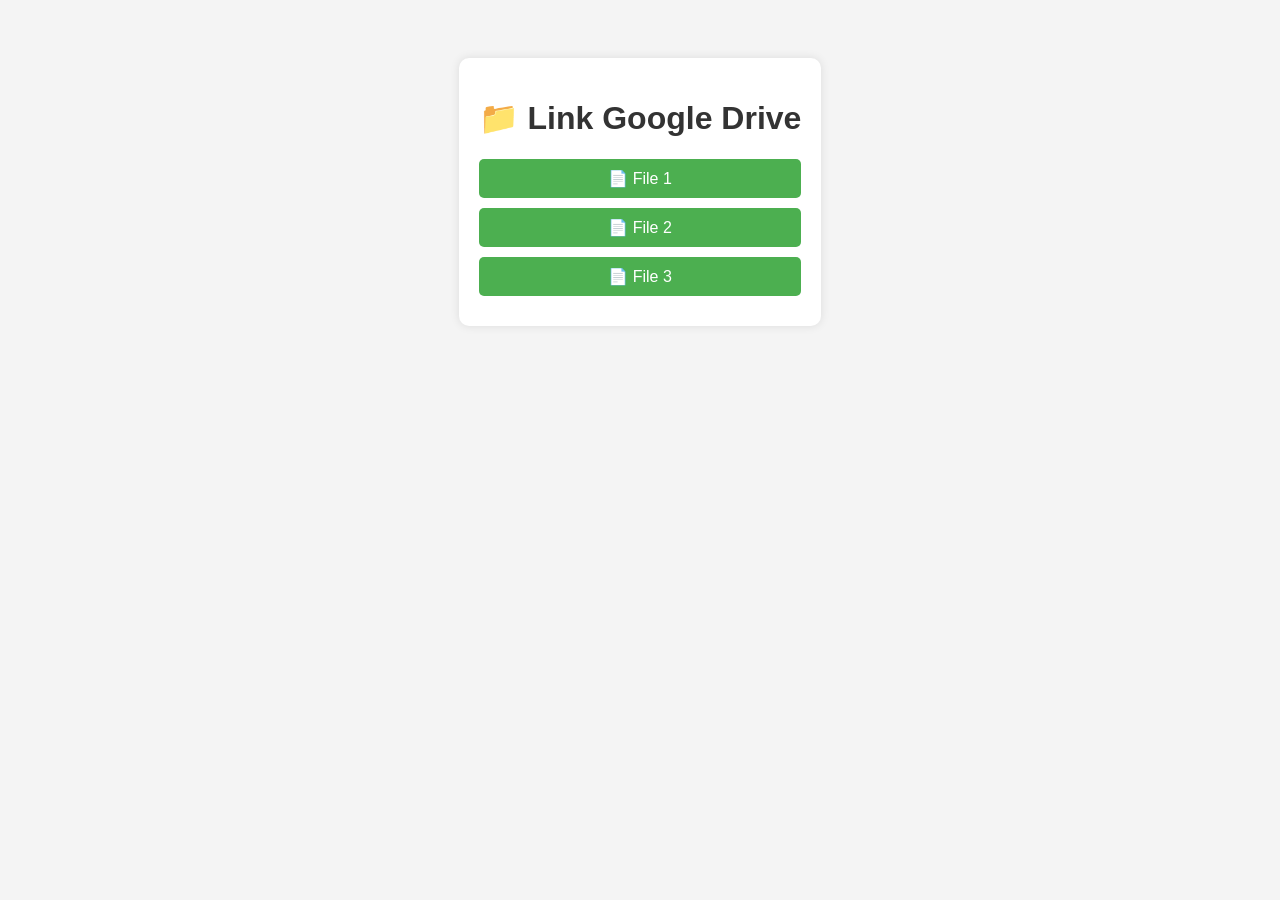
<file: index.html>
<!DOCTYPE html>
<html lang="id">
<head>
    <meta charset="UTF-8">
    <title>Link Drive Saya</title>
    <style>
        body {
            font-family: Arial, sans-serif;
            background-color: #f4f4f4;
            text-align: center;
            padding: 50px;
        }
        .container {
            background: white;
            padding: 20px;
            border-radius: 10px;
            box-shadow: 0 0 10px rgba(0,0,0,0.1);
            display: inline-block;
        }
        h1 {
            color: #333;
        }
        a {
            display: block;
            margin: 10px 0;
            padding: 10px;
            text-decoration: none;
            background-color: #4CAF50;
            color: white;
            border-radius: 5px;
        }
        a:hover {
            background-color: #45a049;
        }
    </style>
</head>
<body>

<div class="container">
    <h1>📁 Link Google Drive</h1>
    
    <a href="https://drive.google.com/drive/folders/1A-t1O9HEXGZC8mVQMMZIswaCmvBMPmgM?usp=sharing" target="_blank">
        📄 File 1
    </a>
    
    <a href="https://drive.google.com/your-link-2" target="_blank">
        📄 File 2
    </a>
    
    <a href="https://drive.google.com/your-link-3" target="_blank">
        📄 File 3
    </a>

</div>

</body>
</html>
</file>
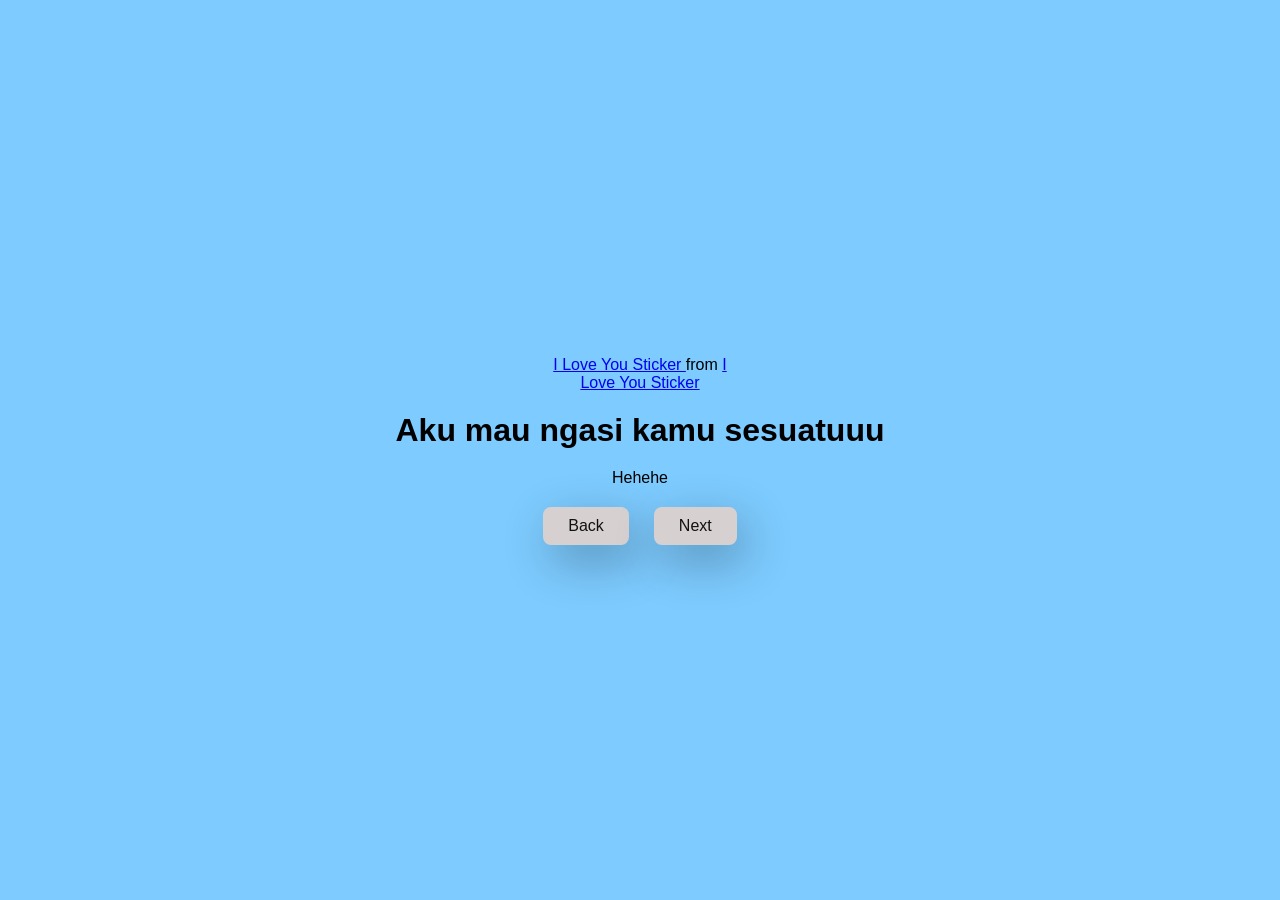
<file: no1.html>
<!DOCTYPE html>
<html lang="en">
  <head>
    <meta charset="UTF-8" />
    <meta name="viewport" content="width=device-width, initial-scale=1.0" />
    <title>Untuk Kusaniaa Cantikk</title>

    <link rel="stylesheet" href="./style.css" />
  </head>
  <body>
    <div class="container">
      <div
        class="tenor-gif-embed"
        data-postid="8377674878943593503"
        data-share-method="host"
        data-aspect-ratio="1"
        data-width="100%"
      >
        <a href="https://tenor.com/id/view/i-love-you-gif-8377674878943593503">I Love You Sticker
</a
        >from
        <a href="https://tenor.com/id/search/i-love-you-sticker-gifs">I Love You Sticker
</a>
      </div>
      <script
        type="text/javascript"
        async
        src="https://tenor.com/embed.js"
      ></script>
      <h1>Aku mau ngasi kamu sesuatuuu</h1>
      <p>Hehehe</p>

      <div class="btn">
        <a href="yes.html">Back</a>
        <a href="no2.html">Next</a>
      </div>
    </div>
  </body>
</html>
</file>
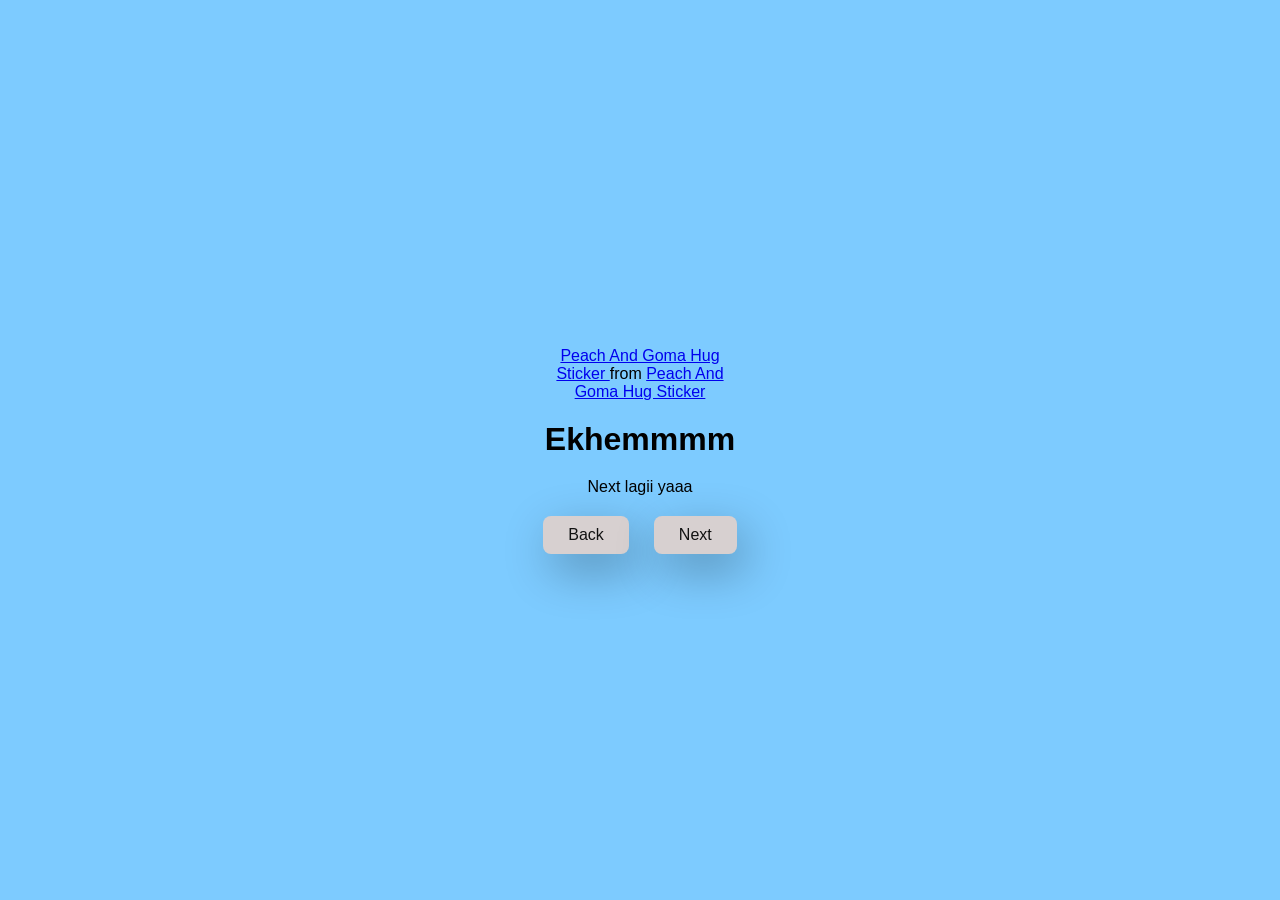
<file: no2.html>
<!DOCTYPE html>
<html lang="en">
  <head>
    <meta charset="UTF-8" />
    <meta name="viewport" content="width=device-width, initial-scale=1.0" />
    <title>Untuk Kusaniaa Cantikk</title>

    <link rel="stylesheet" href="./style.css" />
  </head>
  <body>
    <div class="container">
      <div
        class="tenor-gif-embed"
        data-postid="4554901245312209227"
        data-share-method="host"
        data-aspect-ratio="1"
        data-width="100%"
      >
        <a
          href="https://tenor.com/id/view/peach-and-goma-hug-love-gif-4554901245312209227"
          >Peach And Goma Hug Sticker
</a
        >from
        <a href="https://tenor.com/id/search/peach-and-goma-hug-sticker-gifs">Peach And Goma Hug Sticker
</a>
      </div>
      <script
        type="text/javascript"
        async
        src="https://tenor.com/embed.js"
      ></script>

      <h1>Ekhemmmm</h1>
      <p>Next lagii yaaa</p>

      <div class="btn">
        <a href="yes.html">Back</a>
        <a href="no3.html">Next</a>
      </div>
    </div>
  </body>
</html>
</file>
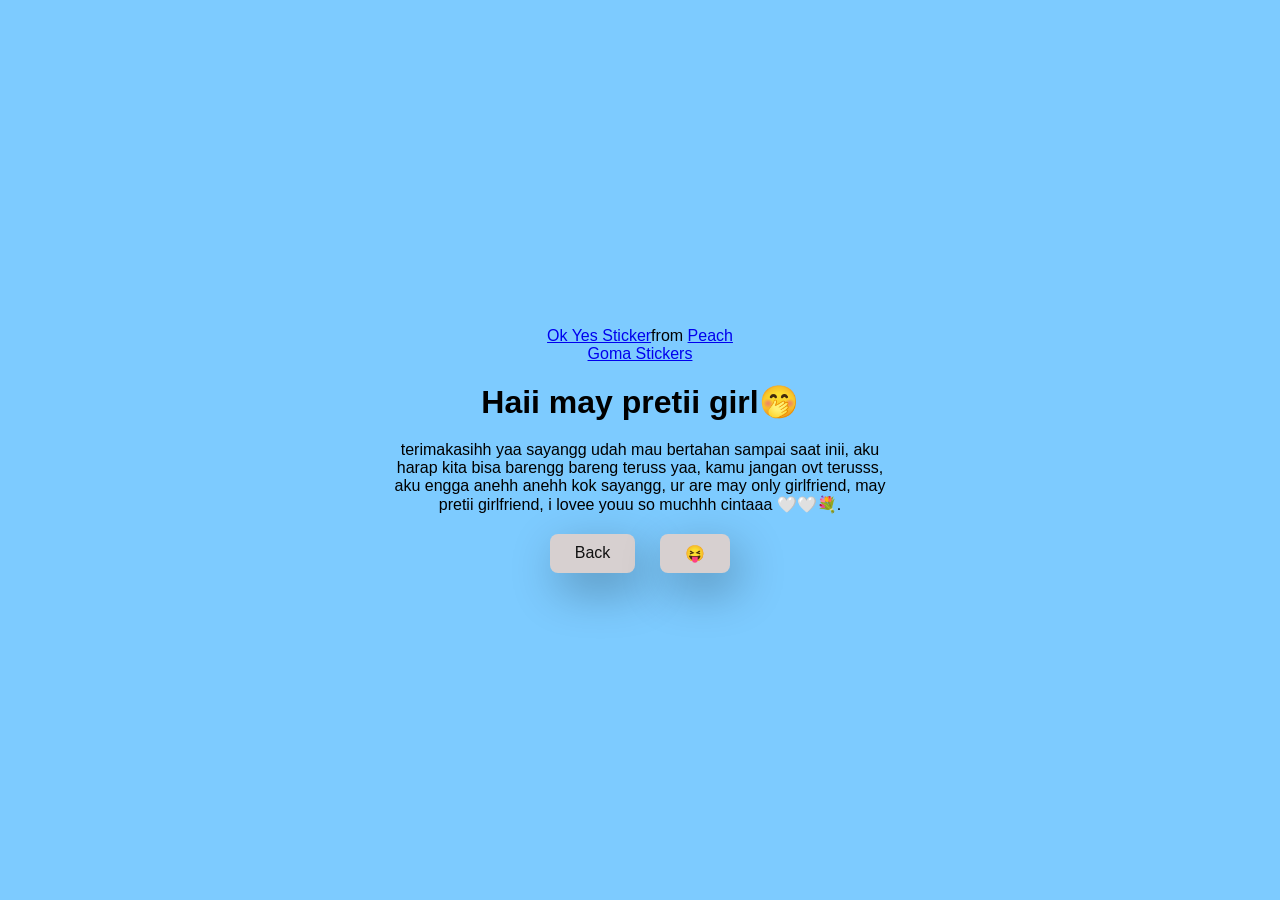
<file: no3.html>
<!DOCTYPE html>
<html lang="en">
  <head>
    <meta charset="UTF-8" />
    <meta name="viewport" content="width=device-width, initial-scale=1.0" />
    <title>Untuk Kusaniaa Cantikk</title>

    <link rel="stylesheet" href="./style.css" />
  </head>
  <body>
    <div class="container">
      <div
        class="tenor-gif-embed"
        data-postid="24889636"
        data-share-method="host"
        data-aspect-ratio="1"
        data-width="100%"
      >
        <a
          href="https://tenor.com/id/view/ok-yes-sure-yep-yeh-gif-24889636"
          >Ok Yes Sticker</a
        >from
        <a href="https://tenor.com/search/peach+goma-stickers"
          >Peach Goma Stickers</a
        >
      </div>
      <script
        type="text/javascript"
        async
        src="https://tenor.com/embed.js"
      ></script>

      <h1>Haii may pretii girl🤭</h1>
      <p>terimakasihh yaa sayangg udah mau bertahan sampai saat inii, aku harap kita bisa barengg bareng teruss yaa, kamu jangan ovt terusss, aku engga anehh anehh kok sayangg, ur are may only girlfriend, may pretii girlfriend, i lovee youu so muchhh cintaaa 🤍🤍💐.
    </p>

      <div class="btn">
        <a href="yes.html">Back</a>
        <a href="#" id="move-random">😝</a>
      </div>
    </div>

    <script src="./script.js"></script>
  </body>
</html>
</file>
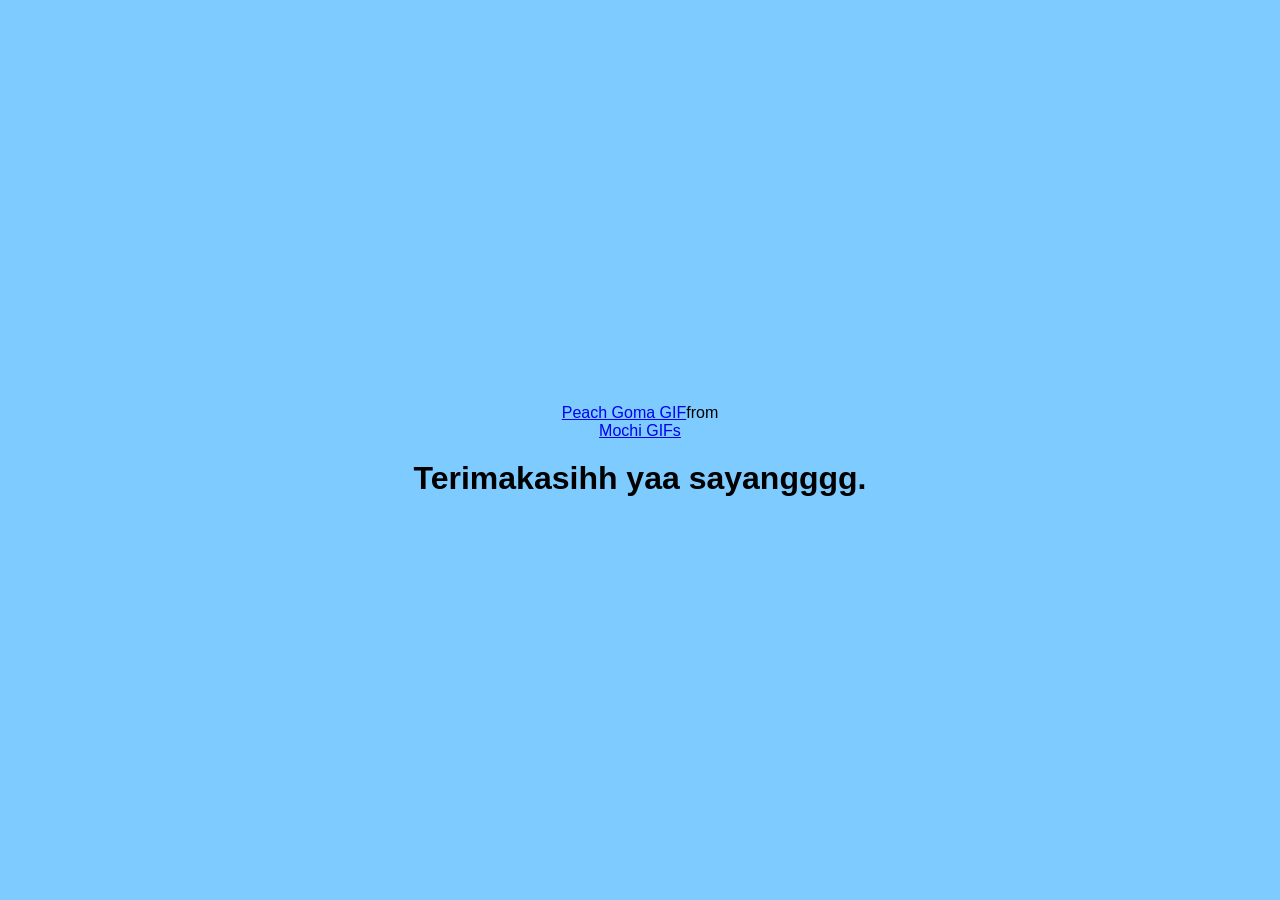
<file: yes.html>
<!DOCTYPE html>
<html lang="en">
  <head>
    <meta charset="UTF-8" />
    <meta name="viewport" content="width=device-width, initial-scale=1.0" />
    <title>Untuk Kusaniaa Cantikk</title>

    <link rel="stylesheet" href="./style.css" />
  </head>
  <body>
    <div class="container">
      <div
        class="tenor-gif-embed"
        data-postid="17090235916533492463"
        data-share-method="host"
        data-aspect-ratio="0.967871"
        data-width="100%"
      >
        <a
          href="https://tenor.com/id/view/peach-goma-gif-17090235916533492463"
          >Peach Goma GIF</a
        >from <a href="https://tenor.com/search/mochi-gifs">Mochi GIFs</a>
      </div>
      <script
        type="text/javascript"
        async
        src="https://tenor.com/embed.js"
      ></script>
      <h1>Terimakasihh yaa sayangggg.</h1>
    </div>
  </body>
</html>
</file>
<file: style.css>
* {
    margin: 0;
    padding: 0;
    box-sizing: border-box;
    font-family: sans-serif;
  }
  
  body {
    width: 100%;
    min-height: 100vh;
    display: flex;
    justify-content: center;
    align-items: center;
    background-color: #7dcbff;
  }
  
  .container {
    display: flex;
    flex-direction: column;
    text-align: center;
    align-items: center;
    gap: 20px;
    max-width: 500px;
    margin: 20px;
  }
  
  .container .tenor-gif-embed {
    max-width: 200px;
  }
  
  .container .btn {
    display: flex;
    gap: 25px;
  }
  
  .btn a {
    text-decoration: none;
    color: #111;
    background: #d7d0d0;
    padding: 10px 25px;
    border-radius: 8px;
    box-shadow: 0.5rem 1rem 3rem hsl(0, 0%, 0%, 0.3);
  }
</file>
